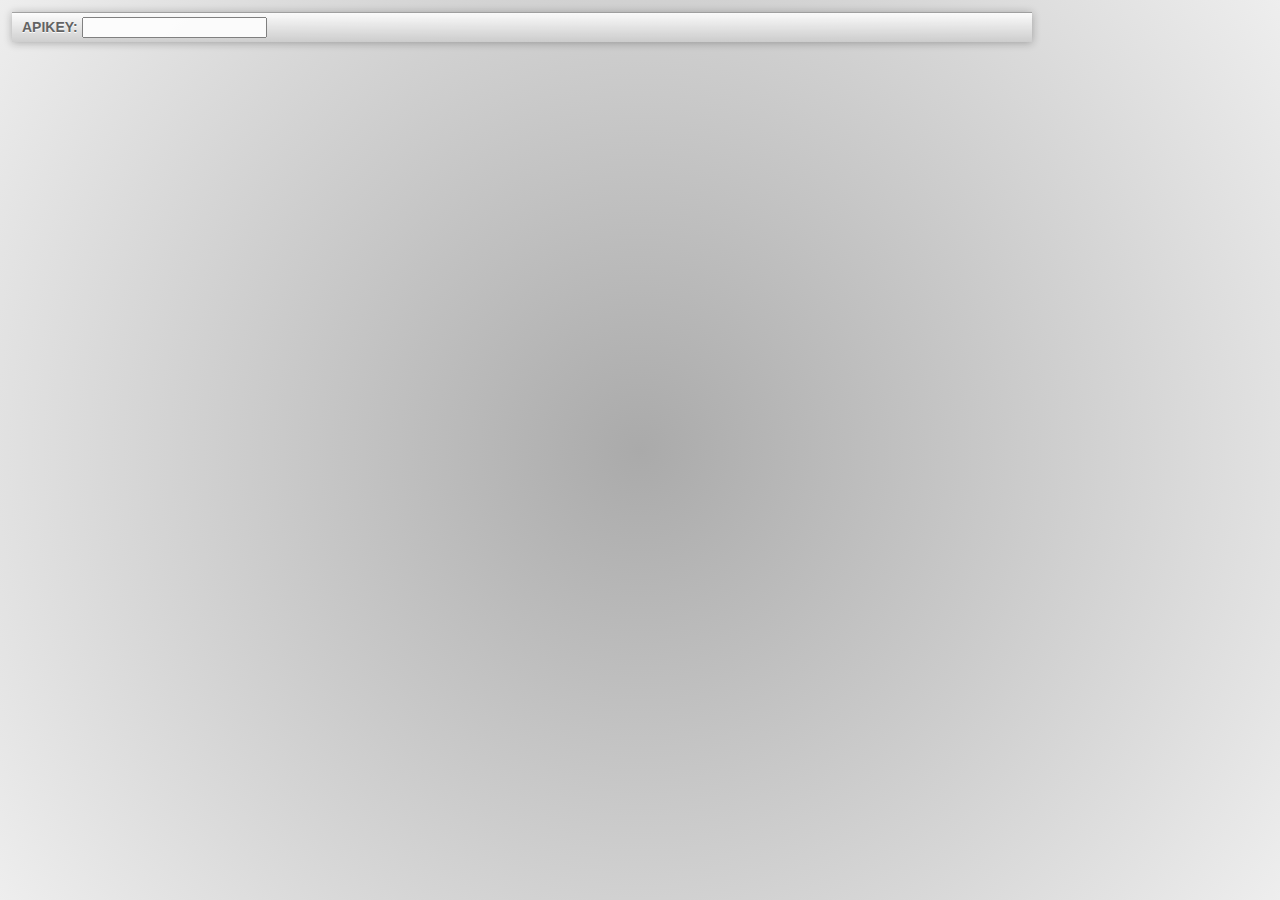
<file: etherpad/src/static/tests.html>
<!doctype html>
<html lang="en">
<head>
  <meta charset="utf-8">
  <title>API Test and Examples Page</title>
  <script type="text/javascript" src="js/vendors/jquery.js"></script>
  <style type="text/css">
    body {
      font-size:9pt;
      background: rgba(0, 0, 0, .05);
      color: #333;
      text-shadow: 0 1px 0 #fff;
      font: 14px helvetica,sans-serif;
      background: #ccc;
      background:    -moz-radial-gradient(circle, #aaa, #eee) no-repeat center center fixed;
      background: -webkit-radial-gradient(circle, #aaa, #eee) no-repeat center center fixed;
      background:     -ms-radial-gradient(circle, #aaa, #eee) no-repeat center center fixed;
      background:      -o-radial-gradient(circle, #aaa, #eee) no-repeat center center fixed;
      width: 1000px;
    }
    .define, #template {
      display: none;
    }
    .test_group {
      overflow: auto;
      width: 300px;
      float:left;
      color: #555;

      border-top: 1px solid #999;
      margin: 4px;
      padding: 4px 10px 4px 10px;
      background: #eee;
      background: -webkit-linear-gradient(#fff, #ccc);
      background:    -moz-linear-gradient(#fff, #ccc);
      background:     -ms-linear-gradient(#fff, #ccc);
      background:      -o-linear-gradient(#fff, #ccc);
      opacity: .9;
      box-shadow: 0px 1px 8px rgba(0, 0, 0, 0.3);
    }
    .test_group h2 {
      font-size: 10pt;
    }
    .test_group table {
      width: 100%;
    }
    
    #apikeyDIV {
      width: 100%
    }
  </style>
  <script type="text/javascript">
    $(document).ready(function() {
      $('input[type=button]').live('click', function() {
        var $test_group = $(this).closest('.test_group');
        var name = parseName($test_group.find('h2').text());

        var results_node = $test_group.find('.results');

        var params = {};
        $test_group.find('input[type=text]').each(function() {
          params[$(this).attr('name')] = $(this).val();
        });

        callFunction(name, results_node, params);
      });
      
      var template = $('#template')
      $('.define').each(function() {
        var functionName = parseName($(this).text());
        var parameters = parseParameters($(this).text());

        var testGroup = template.clone();

        testGroup.find('h2').text(functionName + "()");

        var table = testGroup.find('table');

        $(parameters).each(function(index, el) {
          table.prepend('<tr><td>' + el + ':</td>' +
                          '<td style="width:200px"><input type="text" size="10" name="' + el + '" /></td></tr>');
        });

        testGroup.css({display: "block"});
        testGroup.appendTo('body');
      });
    });

    function parseName(str)
    {
      return str.substring(0, str.indexOf('('));
    }

    function parseParameters(str)
    {
      // parse out the parameters by looking for parens
      var parens = str.substring(str.indexOf("("));
    
      // return empty array if there are no paremeters
      if(parens.length < 3)
      {
        return [];
      }

      // remove parens from string
      parens = parens.substring(1);
      parens = parens.substring(0, parens.length-1);

      return parens.split(',');
    }

    function callFunction(memberName, results_node, params) 
    {
      $('#result').text('Calling ' + memberName + "()...");
      
      params["apikey"]=$("#apikey").val();
      $.ajax({
        type: "GET",
        url: "/api/1/" + memberName,
        data: params,
        success: function(json,status,xhr) {
          results_node.text(xhr.responseText);
        },
        error: function(jqXHR, textStatus, errorThrown) {
          results_node.html("textStatus: " + textStatus + "<br />errorThrown: " + errorThrown);
        }
      });
    }
  </script>
</head>
<body>
  <div id="apikeyDIV" class="test_group"><b>APIKEY: </b><input type="text" id="apikey"></div>
  <div class="test_group" id="template">
    <h2>createGroup()</h2>
    <table>
      <tr>
        <td class="buttonBox" colspan="2" style="text-align:right;"><input type="button" value="Run" /></td>
      </tr>
    </table>
    <div class="results"></div>
    
  </div>
  <div class="define">createGroup()</div>
  <div class="define">deleteGroup(groupID)</div>
  <div class="define">createGroupIfNotExistsFor(groupMapper)</div>
  <div class="define">listPads(groupID)</div>
  <div class="define">createPad(padID,text)</div>
  <div class="define">createGroupPad(groupID,padName,text)</div>
  <div class="define">createAuthor(name)</div>
  <div class="define">createAuthorIfNotExistsFor(authorMapper,name)</div>
  <div class="define">createSession(groupID,authorID,validUntil)</div>
  <div class="define">deleteSession(sessionID)</div>
  <div class="define">getSessionInfo(sessionID)</div>
  <div class="define">listSessionsOfGroup(groupID)</div>
  <div class="define">listSessionsOfAuthor(authorID)</div>
  <div class="define">getText(padID,rev)</div>
  <div class="define">setText(padID,text)</div>
  <div class="define">getRevisionsCount(padID)</div>
  <div class="define">getLastEdited(padID)</div>
  <div class="define">deletePad(padID)</div>
  <div class="define">getReadOnlyID(padID)</div>
  <div class="define">setPublicStatus(padID,publicStatus)</div>
  <div class="define">getPublicStatus(padID)</div>
</body>
</html>
</file>
